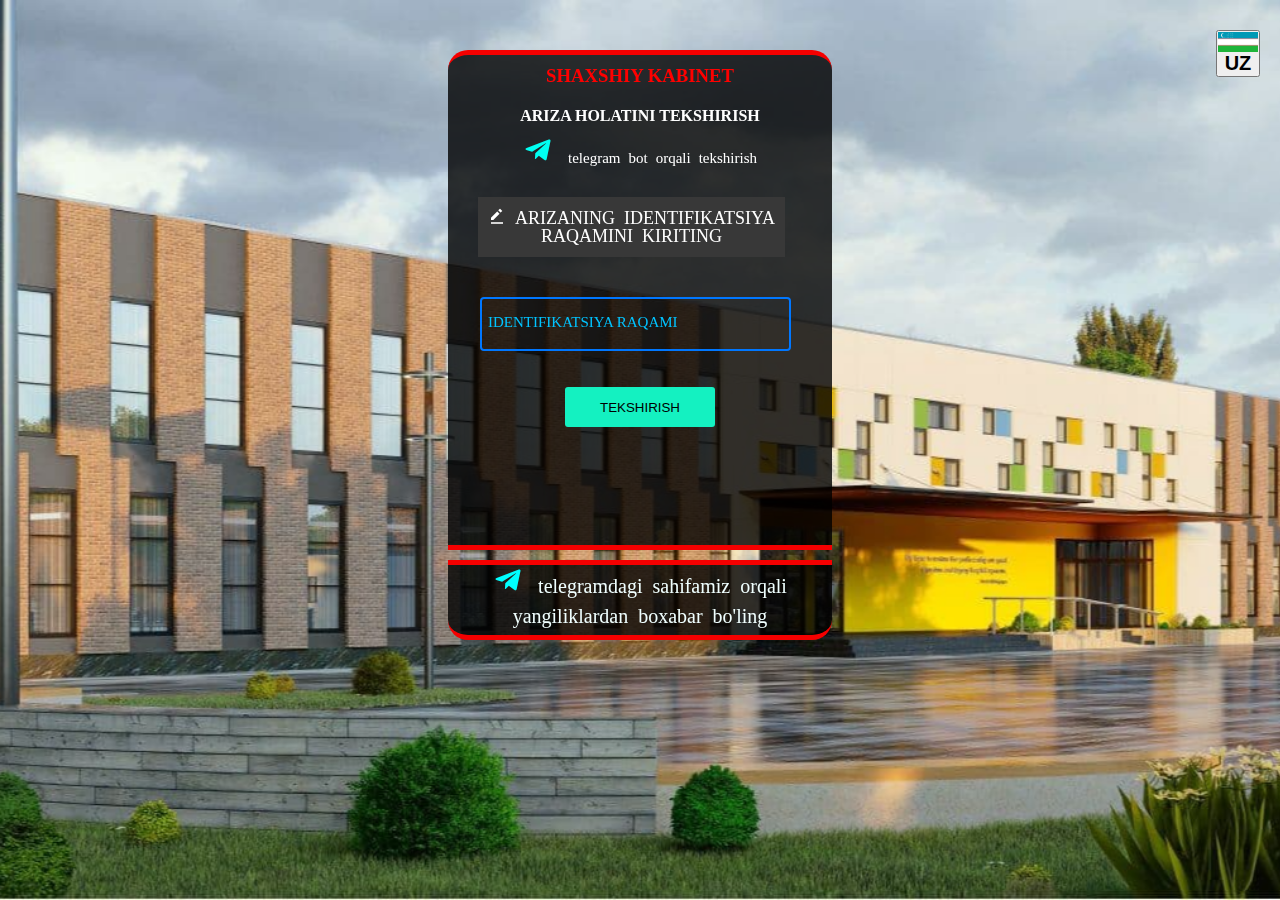
<file: kirish.html>
<!DOCTYPE html>
<html lang="en">
<head>
    <meta charset="UTF-8">
    <meta http-equiv="X-UA-Compatible" content="IE=edge">
    <meta name="viewport" content="width=device-width, initial-scale=1.0">
    <title>ro'yxatdan o'tish</title>
    <link rel="stylesheet" href="./kirish.css">
    <link href='https://unpkg.com/boxicons@2.0.9/css/boxicons.min.css' rel='stylesheet'>
</head>
<body>
    <div class="asos" onclick="asos()">
        <div class="til">
            <button class="tiltugma" onclick="asosoiytil()" id="asosittil">
                <img src="./flag-400.png" alt="">
                <h2>UZ</h2>
            </button>
            <div class="tillar" id="tillar">
                <button class="tilla" onclick="uzbektili()">
                    <img src="./flag-400.png" alt="">
                    <h2>Uzbek</h2>
                </button>
                <button class="tilla" onclick="rustili()">
                    <img src="./download.png" alt="">
                    <h2>Русски</h2>
                </button>
                <button class="tilla" onclick="qoraqalpoqtili()">
                   
                    <h2> <img src="./flag_rk.png" alt="">Qoraqalpoq</h2>
                </button>
            </div>
        </div>
        <div class="shaxsiykabinet" id="shaxsiykabinet">
            <h3>shaxshiy kabinet</h3>
            <h4>ariza holatini tekshirish</h4>
            <i class='bx bxl-telegram'>  <a href="">telegram bot orqali tekshirish</a> </i> 
            <div class="arizaid">
                <i class='bx bxs-edit-alt'>  arizaning identifikatsiya raqamini kiriting</i>
            </div>
            <div class="idkirit" >
                <div class="idintifikatsiya" id="identifikatsiyaid" onclick="idtekshir()">identifikatsiya raqami</div>
                <div class="inputid" onclick="idtekshir()">
                    <input type="namber" onclick="idtekshir()" id="idsoni">
                    <h6 id="belgi8ta">ha hojiboy chto'tuu</h6>
                </div>
            </div>
            <button>tekshirish</button>


        </div>
        <div class="tgazoboling">
        <i class='bx bxl-telegram'> <a href="">  telegramdagi sahifamiz orqali yangiliklardan boxabar bo'ling</a></i>
    </div>
    </div>
    
    
    <script src="./kirish.js"></script>
</body>
</html>
</file>
<file: kirish.css>
*{
    margin: 0;
    padding: 0;
    box-sizing: border-box;
}
.asos{
    width: 100%;
    min-height: 100vh;
    background: url(./b7b9e4b7abeb484190eb6446577c17f8.png) no-repeat;
    background-size: cover;
    cursor: pointer;
}
.inputid h6{
    text-align: left;
    padding-left: 10px;
    display: none;
}
.til{
    
  
    position: fixed;
    right: 20px;
    top: 30px;
    z-index: 20;
}
.til img{
    width: 40px;
    height: 20px;
    float: left;
}
.tillar{
    width: 200px;
    height: 200px;
    display: none;
    position: fixed;
    right: 20px;
    top: 80px;
    z-index: 99;
    
   
}
.idkirit button{
    width: 120px;
    height: 60px;
    
}

.tilla{
    width: 100%;
    height: 30%;
    padding: 10px;
}
.shaxsiykabinet{
    width: 30%;
    height: 500px;
    position: fixed;
    background-color: #000000cc;
    justify-content: center;
    align-items: center;
    margin-left: 35%;
    margin-top: 50px;
   border-top-left-radius: 20px;
   border-top-right-radius: 20px;

    color: white;
    text-transform: uppercase;
    text-align: center;
    transition: .4s linear;
    z-index: 3;
    border:5px solid rgb(245, 0, 0);
    border-left: none;
    border-right: none;

}
.shaxsiykabinet h3{
    color: red;
    padding: 10px;
}
.shaxsiykabinet h4{
    padding: 10px;
}
.shaxsiykabinet i{
    font-size: 30px;
    color: rgb(0, 255, 242);
}
.shaxsiykabinet i a{
    font-size: 15px;
    padding-bottom: 10px;
    color: white;
    text-decoration: none;
   

}
.shaxsiykabinet button{
    width: 150px;
    height: 40px;
    background-color: rgb(20, 241, 193);
    border-radius: 3px;
    border: none;
     text-transform: uppercase;
     transition: .4s linear;
}
.shaxsiykabinet button:hover{
    background-color: rgba(7, 50, 245, 0.952);
    color: white;
}
.arizaid,.inputid{
    width: 80%;
    height: 60px;
    background-color: rgb(56, 56, 56);
    margin-left: 10%;
    margin: 30px;
    padding-top: 10px;
}
.arizaid i{
    font-size: 18px;
    color: white;
    text-transform: uppercase;

}
.inputid{
    background: none;
    cursor: pointer;
    width: 90%;
    height: 70px;
}
.inputid input{
    width: 90%;
    height: 90%;
    padding-top: 0;
    margin: 0;
    font-size: 20px;
    
    background-color: transparent ;
    border: 2px solid rgb(0, 119, 255);
    color: white;
    border-radius: 4px;
  margin-right: 30px;
    

}

.idintifikatsiya{
    font-size: 15px;
    position: absolute;
    z-index: 4;
    margin-top: 27px;
    margin-left: 40px;
    color: rgb(0, 195, 255);
    transition: .4s linear;
}
.tgazoboling{
    position: fixed;
    width: 30%;
    height: 80px;
    background-color:  #000000cc;
    margin-left: 35%;
    margin-top: 560px;
    border-bottom-left-radius: 20px;
    border-bottom-right-radius: 20px;
    border:5px solid rgb(245, 0, 0);
    border-left: none;
    border-right: none;
    transition: .4s linear;


  }
  .tgazoboling i{
      font-size: 30px;
      color: aqua;
      text-align: center;
  }
  .tgazoboling i a{
      text-decoration: none;
      color: azure;
      font-size: 20px;
      text-align: center;
  }
@media screen and (max-width:900px) {
    .shaxsiykabinet{
        width: 90%;
        margin-left: 5%;
      height: 400px;
      margin-top: 80px;

    }
    .tgazoboling{
        width: 90%;
        margin-left: 5%;
        margin-top: 500px;
    }
    
}
</file>
